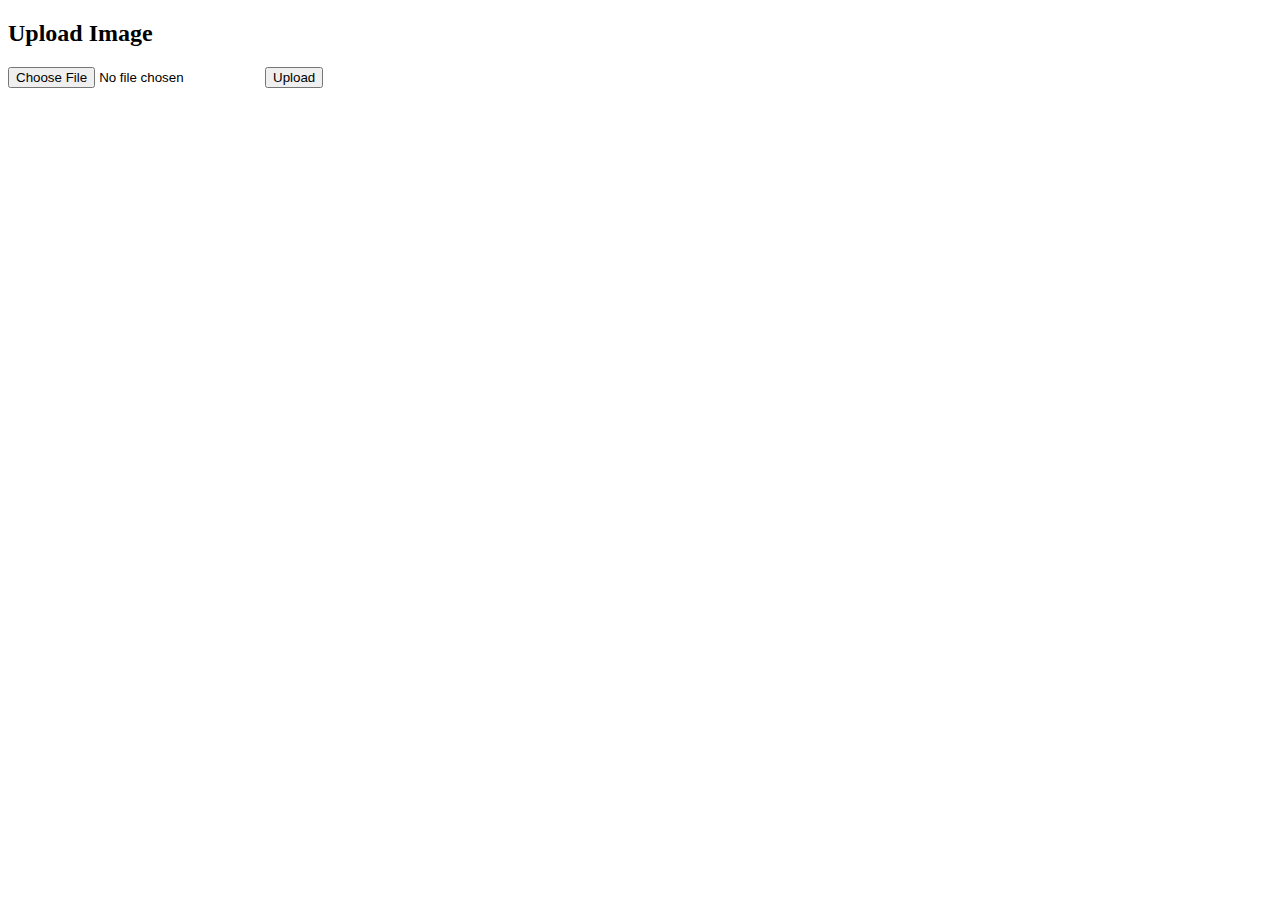
<file: templates/index.html>
<!DOCTYPE html>
<html>
<head>
    <title>AI Image Inspector</title>
</head>
<body>
    <h2>Upload Image</h2>
    <form action="/api/upload" method="post" enctype="multipart/form-data">
        <input type="file" name="image" required>
        <button type="submit">Upload</button>
    </form>
</body>
</html>
</file>
